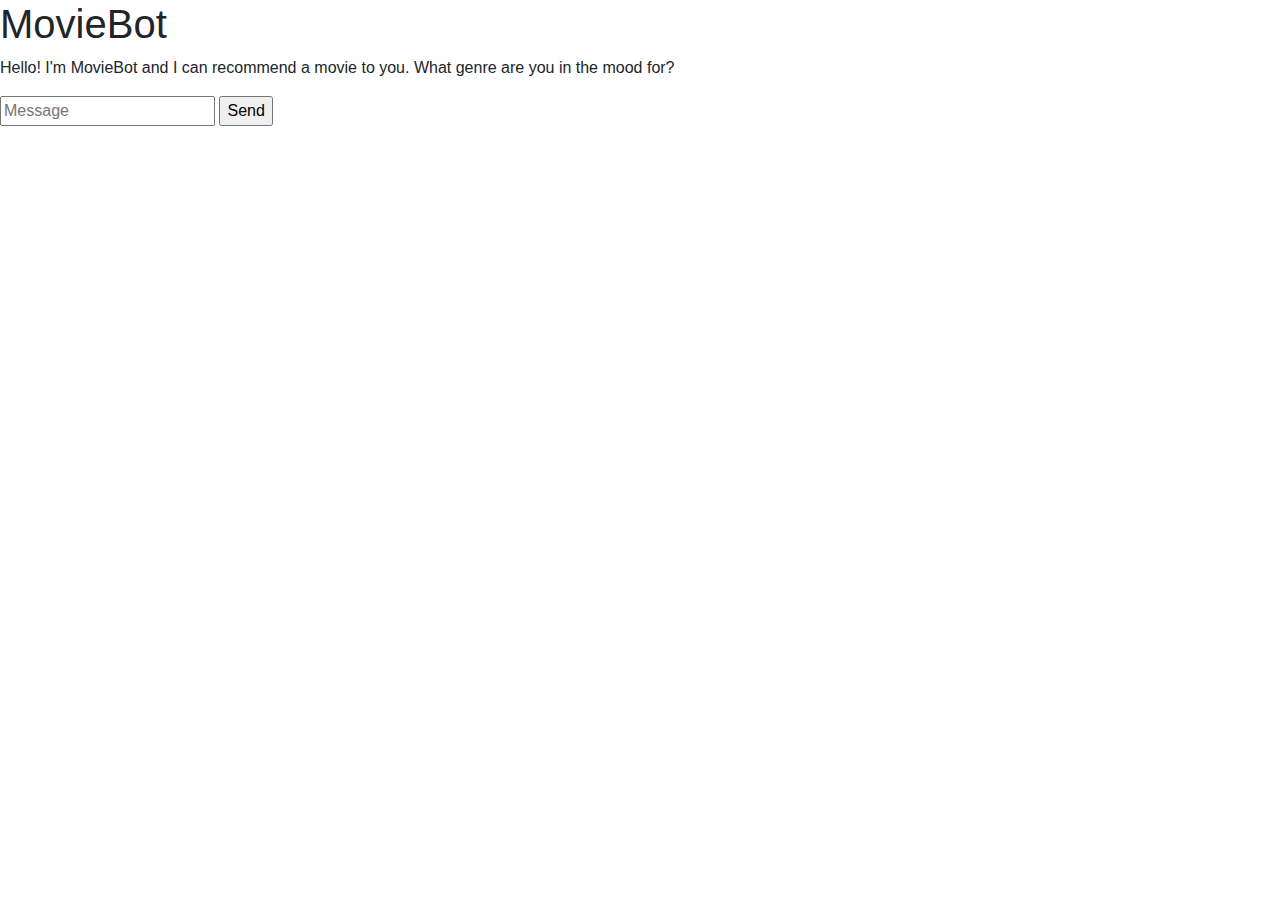
<file: code/web_application/templates/index.html>
<!DOCTYPE html>
<html>
  <head>
	<link rel="stylesheet" href="https://maxcdn.bootstrapcdn.com/bootstrap/4.0.0/css/bootstrap.min.css" integrity="sha384-Gn5384xqQ1aoWXA+058RXPxPg6fy4IWvTNh0E263XmFcJlSAwiGgFAW/dAiS6JXm" crossorigin="anonymous">
	<script src="https://code.jquery.com/jquery-3.2.1.slim.min.js" integrity="sha384-KJ3o2DKtIkvYIK3UENzmM7KCkRr/rE9/Qpg6aAZGJwFDMVNA/GpGFF93hXpG5KkN" crossorigin="anonymous"></script>
    <script src="https://cdnjs.cloudflare.com/ajax/libs/popper.js/1.12.9/umd/popper.min.js" integrity="sha384-ApNbgh9B+Y1QKtv3Rn7W3mgPxhU9K/ScQsAP7hUibX39j7fakFPskvXusvfa0b4Q" crossorigin="anonymous"></script>
    <script src="https://maxcdn.bootstrapcdn.com/bootstrap/4.0.0/js/bootstrap.min.js" integrity="sha384-JZR6Spejh4U02d8jOt6vLEHfe/JQGiRRSQQxSfFWpi1MquVdAyjUar5+76PVCmYl" crossorigin="anonymous"></script>
  </head>
  <body>
    <h1>MovieBot</h1>
    <form>
        <div id="chatbox">
            <p class="botText"><span>Hello! I'm MovieBot and I can recommend a movie to you. What genre are you in the mood for?</span></p>
        </div>
        <div id="userInput">
            <input id="textInput" type="text" name="msg" placeholder="Message">
            <input id="buttonInput" type="submit" value="Send">
        </div>
        <script>

            function getBotResponse() {
                var rawText = $("#textInput").val();
                var userHtml = '<p class="userText"><span>' + rawText + '</span></p>';
                $("#textInput").val("");
                $("#chatbox").append(userHtml);
                document.getElementById('userInput').scrollIntoView({block: 'start', behavior: 'smooth'});
                $.get("/get", { msg: rawText }).done(function(data) {
                    var botHtml = '<p class="botText"><span>' + data + '</span></p>';
                    $("#chatbox").append(botHtml);
                    document.getElementById('userInput').scrollIntoView({block: 'start', behavior: 'smooth'});
                });
            }
            $("#textInput").keypress(function(e) {
                if(e.which == 13) {
                    getBotResponse();
                }
            });
            $("#buttonInput").click(function() {
                getBotResponse();
            })
        </script>
    </form>
  </body>
</html>
</file>
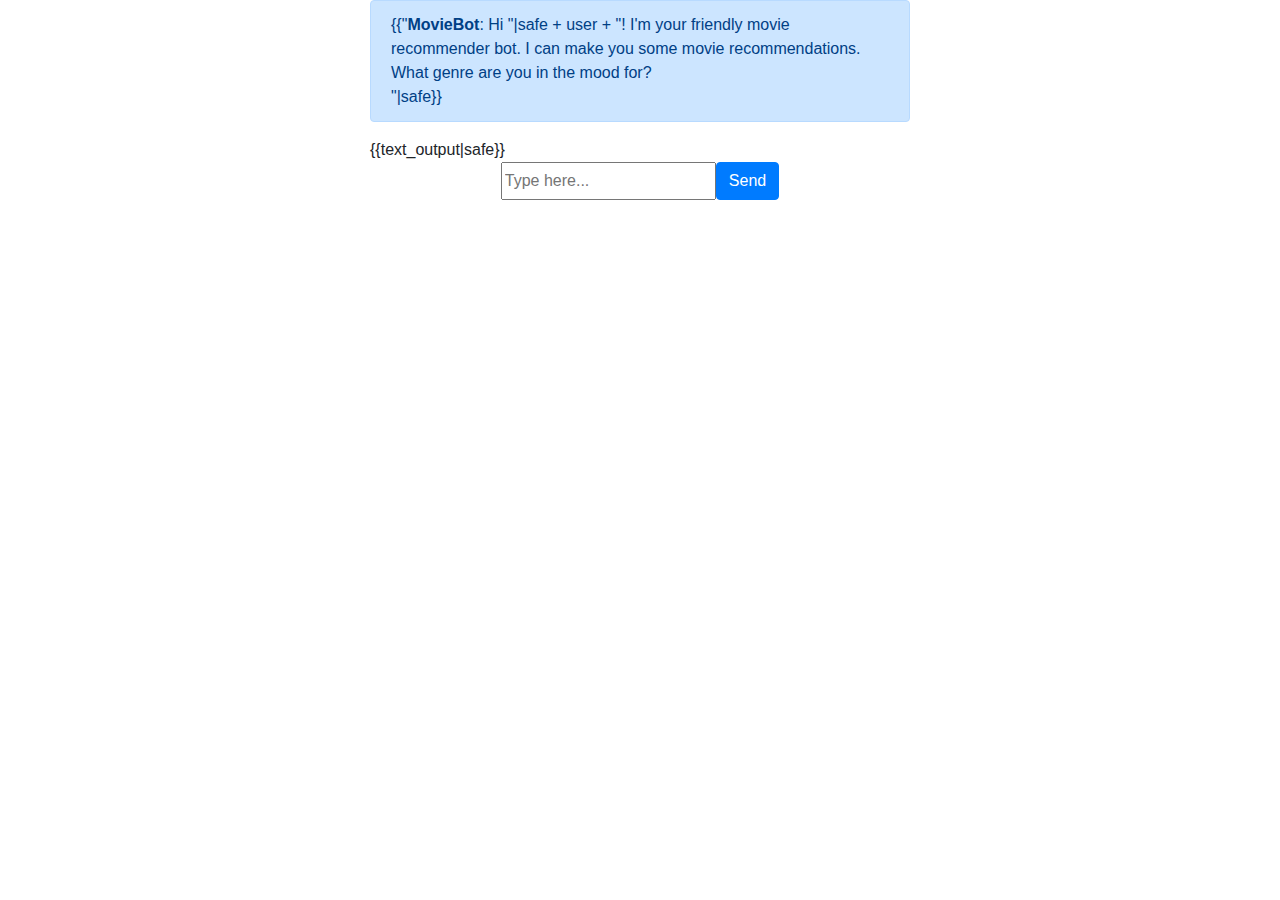
<file: code/web_application/templates/index_new.html>
<!DOCTYPE html>
<html>
    <head>
    	<title>MovieBot</title>
        <link rel="stylesheet" href="https://stackpath.bootstrapcdn.com/bootstrap/4.4.1/css/bootstrap.min.css" integrity="sha384-Vkoo8x4CGsO3+Hhxv8T/Q5PaXtkKtu6ug5TOeNV6gBiFeWPGFN9MuhOf23Q9Ifjh" crossorigin="anonymous">
        <script src="https://code.jquery.com/jquery-3.2.1.slim.min.js" integrity="sha384-KJ3o2DKtIkvYIK3UENzmM7KCkRr/rE9/Qpg6aAZGJwFDMVNA/GpGFF93hXpG5KkN" crossorigin="anonymous"></script>
        <script src="https://cdnjs.cloudflare.com/ajax/libs/popper.js/1.12.9/umd/popper.min.js" integrity="sha384-ApNbgh9B+Y1QKtv3Rn7W3mgPxhU9K/ScQsAP7hUibX39j7fakFPskvXusvfa0b4Q" crossorigin="anonymous"></script>
        <script src="https://maxcdn.bootstrapcdn.com/bootstrap/4.0.0/js/bootstrap.min.js" integrity="sha384-JZR6Spejh4U02d8jOt6vLEHfe/JQGiRRSQQxSfFWpi1MquVdAyjUar5+76PVCmYl" crossorigin="anonymous"></script>
    </head>
    <body>    	
    <div class="container">
      <div class="row">
        <div class="col">
        </div>
        <div class="col-6">
            <div class="alert alert-primary" role="alert">
            {{"<b>MovieBot</b>: Hi "|safe + user + "! I'm your friendly movie recommender bot. I can make you some movie recommendations. What genre are you in the mood for? <br>"|safe}}        
            </div>
            {{text_output|safe}}    
        </div>
        <div class="col">
        </div>
      </div>
    </div>    


	<form  action="" method="POST">
        <div class="form-group row justify-content-center">
        <label for="formGroupExampleInput"> </label>
        <input type="text" name="user_input" id="formGroupExampleInput" placeholder="Type here...">
        <button type="submit" class="btn btn-primary">Send</button>        
        </div>
    </form>

</div>
</body>
</html>
</file>
